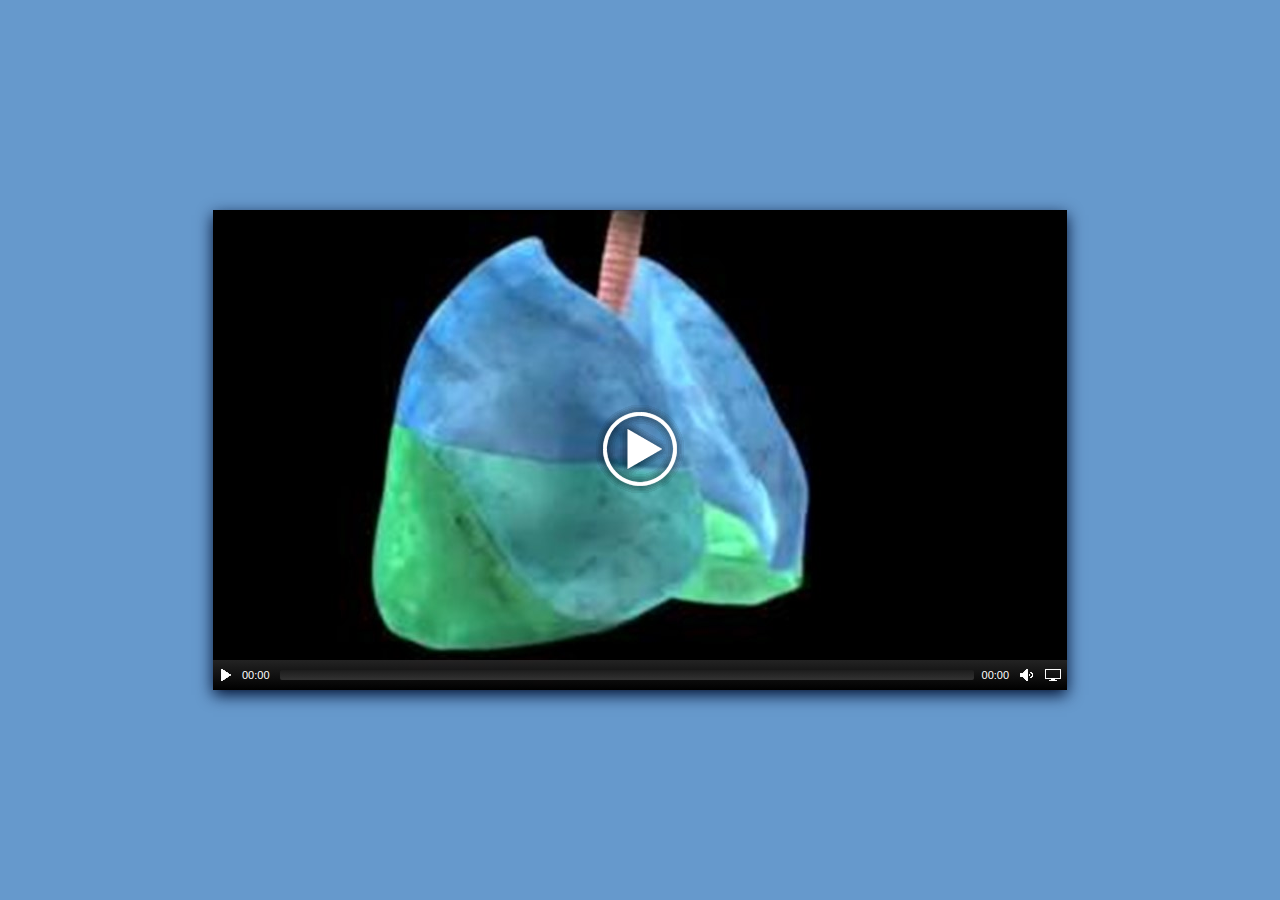
<file: www/html5video.html>
<!DOCTYPE html>
<!-- saved from url=(0014)about:internet -->
<html>
<head>
<meta http-equiv="content-type" content="text/html;charset=iso-8859-1" />
<meta http-equiv='X-UA-Compatible' content='IE=9' /> 
<title>HTML5 Video Player Theme 02 - pagination bullets</title>
<!-- ************************************Please copy the code from here ********************************* -->
<!-- jQuery (required) -->

<script type="text/javascript" language="javascript" src="template02/jquery-1.7.1.min.js"></script>
<script>window.jQuery || document.write('<script src="template02/jquery-1.7.1.min.js"><\/script>')</script>

<!-- MediaElementJS   -->

<script src="template02/mediaelement-2.7.0/build/mediaelement-and-player.js"></script>
<link rel="stylesheet" href="template02/mediaelement-2.7.0/build/mediaelementplayer.min.css" />
<link rel="stylesheet" href="template02/mediaelement-2.7.0/build/mejs-skins.css" />
<!-- carouFredSel   -->

<script src="template02/jquery.carouFredSel-5.1.0.js" type="text/javascript"></script>

<!-- template 02 page css   -->
<link rel="stylesheet" href="template02.css" />
<script type="text/javascript" language="javascript" src="template02/template02.js"></script>

<!-- ************************************to here and paste into your html head section ****************** -->
</head>
<body>

<!-- ************************************Please copy the code from here ********************************* -->
<div id="Wrapper">
  <div id="VideoWrapper"> </div>
  <div id="carousel"> <div class="empty" alt="motivasi1rev11"       rel="854x480xDefault"></div>
 
 </div>
  <div id="pager"> </div>
</div>
<!-- ************************************to here and paste into your html body section ****************** -->

<div id="tips"> <br/></div>
</body>
</html>
</file>
<file: www/template02/mediaelement-2.7.0/build/mejs-skins.css>
/* TED player */
.mejs-container.mejs-ted {

}
.mejs-ted .mejs-controls {
	background: #eee;
	height: 65px;
}

.mejs-ted .mejs-button,
.mejs-ted .mejs-time {
	position: absolute;
	background: #ddd;
}
.mejs-ted .mejs-controls .mejs-time-rail .mejs-time-total {
	background-color: none;
	background: url(controls-ted.png) repeat-x 0 -52px;
	height: 6px;
}
.mejs-ted .mejs-controls .mejs-time-rail .mejs-time-loaded {
	background-color: none;
	background: url(controls-ted.png) repeat-x 0 -52px;
	width: 0;
	height: 6px;
}
.mejs-ted .mejs-controls .mejs-time-rail .mejs-time-current {
	width: 0;
	height: 6px;
	background-color: none;
	background: url(controls-ted.png) repeat-x 0 -59px;
}
.mejs-ted .mejs-controls .mejs-time-rail .mejs-time-handle  {
	display: block;
	margin: 0;
	width: 14px;
	height: 21px;
	top: -7px;
	border: 0;
	background: url(controls-ted.png) no-repeat 0 0;	
}
.mejs-ted .mejs-controls .mejs-time-rail .mejs-time-float {	
	display: none;
}
.mejs-ted .mejs-controls .mejs-playpause-button  {
	top: 29px;
	left: 9px;
	width: 49px;
	height: 28px;
}
.mejs-ted .mejs-controls .mejs-playpause-button  button {
	width: 49px;
	height: 28px;
	background: url(controls-ted.png) no-repeat -50px -23px;
	margin: 0;
	padding: 0;
}
.mejs-ted .mejs-controls .mejs-pause button  {
	background-position: 0 -23px;
}

.mejs-ted .mejs-controls .mejs-fullscreen-button  {
	top: 34px;
	right: 9px;
	width: 17px;
	height: 15px;
	background : none;
}
.mejs-ted .mejs-controls .mejs-fullscreen-button  button {
	width: 19px;
	height: 17px;
	background: transparent url(controls-ted.png) no-repeat 0 -66px;
	margin: 0;
	padding: 0;
}
.mejs-ted .mejs-controls .mejs-unfullscreen  button {
	background: transparent url(controls-ted.png) no-repeat -21px -66px;
	margin: 0;
	padding: 0;
}
.mejs-ted .mejs-controls .mejs-volume-button  {
	top: 30px;
	right: 35px;
	width: 24px;
	height: 22px;
}
.mejs-ted .mejs-controls .mejs-mute button {
	background: url(controls-ted.png) no-repeat -15px 0;
	width: 24px;
	height: 22px;
	margin: 0;
	padding: 0;
}
.mejs-ted .mejs-controls .mejs-unmute button {
	background: url(controls-ted.png) no-repeat -40px 0;
	width: 24px;
	height: 22px;
	margin: 0;
	padding: 0;	
}
.mejs-ted  .mejs-controls .mejs-volume-button .mejs-volume-slider {
	background: #fff;
	border: solid 1px #aaa;
	border-width: 1px 1px 0 1px;
	width: 22px;
	height: 65px;
	top: -65px;
}
.mejs-ted  .mejs-controls .mejs-volume-button .mejs-volume-total {
	background: url(controls-ted.png) repeat-y -41px -66px;
	left: 8px;
	width: 6px;
	height: 50px;
}
.mejs-ted  .mejs-controls .mejs-volume-button .mejs-volume-current {
	left: 8px;
	width: 6px;	
	background: url(controls-ted.png) repeat-y -48px -66px;
	height: 50px;
}

.mejs-ted  .mejs-controls .mejs-volume-button .mejs-volume-handle {
	display: none;
}

.mejs-ted .mejs-controls .mejs-time span {
	color: #333;
}
.mejs-ted .mejs-controls .mejs-currenttime-container  {
	position: absolute;
	top: 32px;
	right: 100px;
	border: solid 1px #999;
	background: #fff;
	color: #333;
	padding-top: 2px;
	border-radius: 3px;
	color: #333;
}
.mejs-ted .mejs-controls .mejs-duration-container  {

	position: absolute;
	top: 32px;
	right: 65px;
	border: solid 1px #999;
	background: #fff;
	color: #333;
	padding-top: 2px;
	border-radius: 3px;
	color: #333;
}

.mejs-ted .mejs-controls .mejs-time  button{
	color: #333;
}
.mejs-ted .mejs-controls .mejs-captions-button {
	display: none;
}
/* END: TED player */


/* WMP player */
.mejs-container.mejs-wmp {

}
.mejs-wmp .mejs-controls {
	background: transparent url(controls-wmp-bg.png) center 16px no-repeat;
	height: 65px;
}

.mejs-wmp .mejs-button,
.mejs-wmp .mejs-time {
	position: absolute;
	background: transparent;
}
.mejs-wmp .mejs-controls .mejs-time-rail .mejs-time-total {
	background-color: transparent;
	border: solid 1px #ccc;
	height: 3px;
}
.mejs-wmp .mejs-controls .mejs-time-rail .mejs-time-loaded {
	background-color: rgba(255,255,255,0.3);
	width: 0;
	height: 3px;
}
.mejs-wmp .mejs-controls .mejs-time-rail .mejs-time-current {
	width: 0;
	height: 1px;
	background-color: #014CB6;
	border: solid 1px #7FC9FA;
	border-width: 1px 0;
	border-color: #7FC9FA #fff #619FF2 #fff;
}
.mejs-wmp .mejs-controls .mejs-time-rail .mejs-time-handle  {
	display: block;
	margin: 0;
	width: 16px;
	height: 9px;
	top: -3px;
	border: 0;
	background: url(controls-wmp.png) no-repeat 0 -80px;	
}
.mejs-wmp .mejs-controls .mejs-time-rail .mejs-time-float {	
	display: none;
}
.mejs-wmp .mejs-controls .mejs-playpause-button  {
	top: 10px;
	left: 50%;
	margin: 10px 0 0 -20px;	
	width: 40px;
	height: 40px;
	
}
.mejs-wmp .mejs-controls .mejs-playpause-button  button {
	width: 40px;
	height: 40px;
	background: url(controls-wmp.png) no-repeat 0 0;	
	margin: 0;
	padding: 0;
}
.mejs-wmp .mejs-controls .mejs-pause button  {
	background-position: 0 -40px;
}

.mejs-wmp .mejs-controls .mejs-currenttime-container  {
	position: absolute;
	top: 25px;
	left: 50%;
	margin-left: -93px;
}
.mejs-wmp .mejs-controls .mejs-duration-container  {
	position: absolute;
	top: 25px;
	left: 50%;
	margin-left: -58px;
}


.mejs-wmp .mejs-controls .mejs-volume-button  {
	top: 32px;
	right: 50%;
	margin-right: -55px;
	width: 20px;
	height: 15px;
}
.mejs-wmp .mejs-controls .mejs-volume-button button {
	margin: 0;
	padding: 0;
	background: url(controls-wmp.png) no-repeat -42px -17px;
	width: 20px;
	height: 15px;
}
.mejs-wmp .mejs-controls .mejs-unmute button {
	margin: 0;
	padding: 0;
	background: url(controls-wmp.png) no-repeat -42px 0;
	width: 20px;
	height: 15px;
}
.mejs-wmp .mejs-controls .mejs-volume-button .mejs-volume-slider {
	background: rgba(102,102,102,0.6);
}

.mejs-wmp .mejs-controls .mejs-fullscreen-button  {
	top: 32px;
	right: 50%;
	margin-right: -82px;
	width: 15px;
	height: 14px;
}
.mejs-wmp .mejs-controls .mejs-fullscreen-button  button {
	margin: 0;
	padding: 0;
	background: url(controls-wmp.png) no-repeat -63px 0;
	width: 15px;
	height: 14px;
}
.mejs-wmp .mejs-controls .mejs-captions-button {
	display: none;
}
/* END: WMP player */
</file>
<file: www/template02.css>
html, body {
	height: 100%;
	padding: 0;
	margin: 0;
}
body {
	background-color: #69c;
	position: relative;
}
#Wrapper {
	width: 854px;
	height: 480px;
	margin: -240px 0 0 -427px;
	position: absolute;
	left: 50%;
	top: 50%;
	box-shadow: 0 5px 15px #013;
	-moz-box-shadow: 0 5px 15px #013;
	-webkit-box-shadow: 0 5px 15px #013;
}
#VideoWrapper {
	width: 854px;
	height: 480px;
	background-color: #333;
}
#carousel {
	width: 854px;
	height: 480px;
	overflow: hidden;
}
#carousel img {
	display: block;
	float: left;
}
#pager {
	text-align: center;
	padding: 20px 0px 0 0;
}
#pager a {
	background-color: #356;
	display: inline-block;
	width: 15px;
	height: 15px;
	margin-right: 6px;
	border-radius: 10px;
	box-shadow: 0 1px 1px #cef;
	-moz-box-shadow: 0 1px 1px #cef;
	-webkit-box-shadow:0 1px 1px #cef;
}
#pager a.selected {
	background-color: #134;
}
#pager a span {
	display: none;
}
#thumbs {
	display: none;
	border: 1px solid rgba(0, 0, 0, 0.8);
	background-color: rgba(0, 0, 0, 0.5);
	width: 150px;
	height: 75px;
	padding: 10px;
	position: absolute;
	top: 240px;
	right: 10px;
}
#thumbs img {
	display: block;
	float: left;
}
#footer_msg {
	position: fixed;
	bottom: 0px;
	width: 100%;
	height: 40px;
	text-align: center;
	background: #333;
	z-index: 2;
	overflow: hidden;
}
#footer_msg h3 {
	color: #eee;
	font-size: 14px;
	padding: 0px 0px 24px 0px;
}
</file>
<file: www/template02/mediaelement-2.7.0/build/mediaelementplayer.min.css>
.mejs-container{position:relative;background:#000;font-family:Helvetica,Arial;text-align:left;vertical-align:top;}.me-plugin{position:absolute;}.mejs-embed,.mejs-embed body{width:100%;height:100%;margin:0;padding:0;background:#000;overflow:hidden;}.mejs-container-fullscreen{position:fixed;left:0;top:0;right:0;bottom:0;overflow:hidden;z-index:1000;}.mejs-container-fullscreen .mejs-mediaelement,.mejs-container-fullscreen video{width:100%;height:100%;}.mejs-background{position:absolute;top:0;left:0;}.mejs-mediaelement{position:absolute;top:0;left:0;width:100%;height:100%;}.mejs-poster{position:absolute;top:0;left:0;}.mejs-poster img{border:0;padding:0;border:0;display:block;}.mejs-overlay{position:absolute;top:0;left:0;}.mejs-overlay-play{cursor:pointer;}.mejs-overlay-button{position:absolute;top:50%;left:50%;width:100px;height:100px;margin:-50px 0 0 -50px;background:url(bigplay.png) no-repeat;}.mejs-overlay:hover .mejs-overlay-button{background-position:0 -100px;}.mejs-overlay-loading{position:absolute;top:50%;left:50%;width:80px;height:80px;margin:-40px 0 0 -40px;background:#333;background:url(background.png);background:rgba(0,0,0,0.9);background:-webkit-gradient(linear,0% 0,0% 100%,from(rgba(50,50,50,0.9)),to(rgba(0,0,0,0.9)));background:-webkit-linear-gradient(top,rgba(50,50,50,0.9),rgba(0,0,0,0.9));background:-moz-linear-gradient(top,rgba(50,50,50,0.9),rgba(0,0,0,0.9));background:-o-linear-gradient(top,rgba(50,50,50,0.9),rgba(0,0,0,0.9));background:-ms-linear-gradient(top,rgba(50,50,50,0.9),rgba(0,0,0,0.9));background:linear-gradient(rgba(50,50,50,0.9),rgba(0,0,0,0.9));}.mejs-overlay-loading span{display:block;width:80px;height:80px;background:transparent url(loading.gif) 50% 50% no-repeat;}.mejs-container .mejs-controls{position:absolute;background:none;list-style-type:none;margin:0;padding:0;bottom:0;left:0;background:url(background.png);background:rgba(0,0,0,0.7);background:-webkit-gradient(linear,0% 0,0% 100%,from(rgba(50,50,50,0.7)),to(rgba(0,0,0,0.7)));background:-webkit-linear-gradient(top,rgba(50,50,50,0.7),rgba(0,0,0,0.7));background:-moz-linear-gradient(top,rgba(50,50,50,0.7),rgba(0,0,0,0.7));background:-o-linear-gradient(top,rgba(50,50,50,0.7),rgba(0,0,0,0.7));background:-ms-linear-gradient(top,rgba(50,50,50,0.7),rgba(0,0,0,0.7));background:linear-gradient(rgba(50,50,50,0.7),rgba(0,0,0,0.7));height:30px;width:100%;}.mejs-container .mejs-controls div{list-style-type:none;background-image:none;display:block;float:left;margin:0;padding:0;width:26px;height:26px;font-size:11px;line-height:11px;background:0;font-family:Helvetica,Arial;border:0;}.mejs-controls .mejs-button button{cursor:pointer;display:block;font-size:0;line-height:0;text-decoration:none;margin:7px 5px;padding:0;position:absolute;height:16px;width:16px;border:0;background:transparent url(controls.png) no-repeat;}.mejs-controls .mejs-button button:focus{outline:solid 1px yellow;}.mejs-container .mejs-controls .mejs-time{color:#fff;display:block;height:17px;width:auto;padding:8px 3px 0 3px;overflow:hidden;text-align:center;padding:auto 4px;}.mejs-container .mejs-controls .mejs-time span{font-size:11px;color:#fff;line-height:12px;display:block;float:left;margin:1px 2px 0 0;width:auto;}.mejs-controls .mejs-play button{background-position:0 0;}.mejs-controls .mejs-pause button{background-position:0 -16px;}.mejs-controls .mejs-stop button{background-position:-112px 0;}.mejs-controls div.mejs-time-rail{width:200px;padding-top:5px;}.mejs-controls .mejs-time-rail span{display:block;position:absolute;width:180px;height:10px;-webkit-border-radius:2px;-moz-border-radius:2px;border-radius:2px;cursor:pointer;}.mejs-controls .mejs-time-rail .mejs-time-total{margin:5px;background:#333;background:rgba(50,50,50,0.8);background:-webkit-gradient(linear,0% 0,0% 100%,from(rgba(30,30,30,0.8)),to(rgba(60,60,60,0.8)));background:-webkit-linear-gradient(top,rgba(30,30,30,0.8),rgba(60,60,60,0.8));background:-moz-linear-gradient(top,rgba(30,30,30,0.8),rgba(60,60,60,0.8));background:-o-linear-gradient(top,rgba(30,30,30,0.8),rgba(60,60,60,0.8));background:-ms-linear-gradient(top,rgba(30,30,30,0.8),rgba(60,60,60,0.8));background:linear-gradient(rgba(30,30,30,0.8),rgba(60,60,60,0.8));}.mejs-controls .mejs-time-rail .mejs-time-loaded{background:#3caac8;background:rgba(60,170,200,0.8);background:-webkit-gradient(linear,0% 0,0% 100%,from(rgba(44,124,145,0.8)),to(rgba(78,183,212,0.8)));background:-webkit-linear-gradient(top,rgba(44,124,145,0.8),rgba(78,183,212,0.8));background:-moz-linear-gradient(top,rgba(44,124,145,0.8),rgba(78,183,212,0.8));background:-o-linear-gradient(top,rgba(44,124,145,0.8),rgba(78,183,212,0.8));background:-ms-linear-gradient(top,rgba(44,124,145,0.8),rgba(78,183,212,0.8));background:linear-gradient(rgba(44,124,145,0.8),rgba(78,183,212,0.8));width:0;}.mejs-controls .mejs-time-rail .mejs-time-current{width:0;background:#fff;background:rgba(255,255,255,0.8);background:-webkit-gradient(linear,0% 0,0% 100%,from(rgba(255,255,255,0.9)),to(rgba(200,200,200,0.8)));background:-webkit-linear-gradient(top,rgba(255,255,255,0.9),rgba(200,200,200,0.8));background:-moz-linear-gradient(top,rgba(255,255,255,0.9),rgba(200,200,200,0.8));background:-o-linear-gradient(top,rgba(255,255,255,0.9),rgba(200,200,200,0.8));background:-ms-linear-gradient(top,rgba(255,255,255,0.9),rgba(200,200,200,0.8));background:linear-gradient(rgba(255,255,255,0.9),rgba(200,200,200,0.8));}.mejs-controls .mejs-time-rail .mejs-time-handle{display:none;position:absolute;margin:0;width:10px;background:#fff;-webkit-border-radius:5px;-moz-border-radius:5px;border-radius:5px;cursor:pointer;border:solid 2px #333;top:-2px;text-align:center;}.mejs-controls .mejs-time-rail .mejs-time-float{position:absolute;display:none;background:#eee;width:36px;height:17px;border:solid 1px #333;top:-26px;margin-left:-18px;text-align:center;color:#111;}.mejs-controls .mejs-time-rail .mejs-time-float-current{margin:2px;width:30px;display:block;text-align:center;left:0;}.mejs-controls .mejs-time-rail .mejs-time-float-corner{position:absolute;display:block;width:0;height:0;line-height:0;border:solid 5px #eee;border-color:#eee transparent transparent transparent;-webkit-border-radius:0;-moz-border-radius:0;border-radius:0;top:15px;left:13px;}.mejs-controls .mejs-fullscreen-button button{background-position:-32px 0;}.mejs-controls .mejs-unfullscreen button{background-position:-32px -16px;}.mejs-controls .mejs-mute button{background-position:-16px -16px;}.mejs-controls .mejs-unmute button{background-position:-16px 0;}.mejs-controls .mejs-volume-button{position:relative;}.mejs-controls .mejs-volume-button .mejs-volume-slider{display:none;height:115px;width:25px;background:url(background.png);background:rgba(50,50,50,0.7);-webkit-border-radius:0;-moz-border-radius:0;border-radius:0;top:-115px;left:0;z-index:1;position:absolute;margin:0;}.mejs-controls .mejs-volume-button:hover{-webkit-border-radius:0 0 4px 4px;-moz-border-radius:0 0 4px 4px;border-radius:0 0 4px 4px;}.mejs-controls .mejs-volume-button .mejs-volume-slider .mejs-volume-total{position:absolute;left:11px;top:8px;width:2px;height:100px;background:#ddd;background:rgba(255,255,255,0.5);margin:0;}.mejs-controls .mejs-volume-button .mejs-volume-slider .mejs-volume-current{position:absolute;left:11px;top:8px;width:2px;height:100px;background:#ddd;background:rgba(255,255,255,0.9);margin:0;}.mejs-controls .mejs-volume-button .mejs-volume-slider .mejs-volume-handle{position:absolute;left:4px;top:-3px;width:16px;height:6px;background:#ddd;background:rgba(255,255,255,0.9);cursor:N-resize;-webkit-border-radius:1px;-moz-border-radius:1px;border-radius:1px;margin:0;}.mejs-controls div.mejs-horizontal-volume-slider{height:26px;width:60px;position:relative;}.mejs-controls .mejs-horizontal-volume-slider .mejs-horizontal-volume-total{position:absolute;left:0;top:11px;width:50px;height:8px;margin:0;padding:0;font-size:1px;-webkit-border-radius:2px;-moz-border-radius:2px;border-radius:2px;background:#333;background:rgba(50,50,50,0.8);background:-webkit-gradient(linear,0% 0,0% 100%,from(rgba(30,30,30,0.8)),to(rgba(60,60,60,0.8)));background:-webkit-linear-gradient(top,rgba(30,30,30,0.8),rgba(60,60,60,0.8));background:-moz-linear-gradient(top,rgba(30,30,30,0.8),rgba(60,60,60,0.8));background:-o-linear-gradient(top,rgba(30,30,30,0.8),rgba(60,60,60,0.8));background:-ms-linear-gradient(top,rgba(30,30,30,0.8),rgba(60,60,60,0.8));background:linear-gradient(rgba(30,30,30,0.8),rgba(60,60,60,0.8));}.mejs-controls .mejs-horizontal-volume-slider .mejs-horizontal-volume-current{position:absolute;left:0;top:11px;width:50px;height:8px;margin:0;padding:0;font-size:1px;-webkit-border-radius:2px;-moz-border-radius:2px;border-radius:2px;background:#fff;background:rgba(255,255,255,0.8);background:-webkit-gradient(linear,0% 0,0% 100%,from(rgba(255,255,255,0.9)),to(rgba(200,200,200,0.8)));background:-webkit-linear-gradient(top,rgba(255,255,255,0.9),rgba(200,200,200,0.8));background:-moz-linear-gradient(top,rgba(255,255,255,0.9),rgba(200,200,200,0.8));background:-o-linear-gradient(top,rgba(255,255,255,0.9),rgba(200,200,200,0.8));background:-ms-linear-gradient(top,rgba(255,255,255,0.9),rgba(200,200,200,0.8));background:linear-gradient(rgba(255,255,255,0.9),rgba(200,200,200,0.8));}.mejs-controls .mejs-horizontal-volume-slider .mejs-horizontal-volume-handle{display:none;}.mejs-controls .mejs-captions-button{position:relative;}.mejs-controls .mejs-captions-button button{background-position:-48px 0;}.mejs-controls .mejs-captions-button .mejs-captions-selector{visibility:hidden;position:absolute;bottom:26px;right:-10px;width:130px;height:100px;background:url(background.png);background:rgba(50,50,50,0.7);border:solid 1px transparent;padding:10px;overflow:hidden;-webkit-border-radius:0;-moz-border-radius:0;border-radius:0;}.mejs-controls .mejs-captions-button .mejs-captions-selector ul{margin:0;padding:0;display:block;list-style-type:none!important;overflow:hidden;}.mejs-controls .mejs-captions-button .mejs-captions-selector ul li{margin:0 0 6px 0;padding:0;list-style-type:none!important;display:block;color:#fff;overflow:hidden;}.mejs-controls .mejs-captions-button .mejs-captions-selector ul li input{clear:both;float:left;margin:3px 3px 0 5px;}.mejs-controls .mejs-captions-button .mejs-captions-selector ul li label{width:100px;float:left;padding:4px 0 0 0;line-height:15px;font-family:helvetica,arial;font-size:10px;}.mejs-controls .mejs-captions-button .mejs-captions-translations{font-size:10px;margin:0 0 5px 0;}.mejs-chapters{position:absolute;top:0;left:0;-xborder-right:solid 1px #fff;width:10000px;}.mejs-chapters .mejs-chapter{position:absolute;float:left;background:#222;background:rgba(0,0,0,0.7);background:-webkit-gradient(linear,0% 0,0% 100%,from(rgba(50,50,50,0.7)),to(rgba(0,0,0,0.7)));background:-webkit-linear-gradient(top,rgba(50,50,50,0.7),rgba(0,0,0,0.7));background:-moz-linear-gradient(top,rgba(50,50,50,0.7),rgba(0,0,0,0.7));background:-o-linear-gradient(top,rgba(50,50,50,0.7),rgba(0,0,0,0.7));background:-ms-linear-gradient(top,rgba(50,50,50,0.7),rgba(0,0,0,0.7));background:linear-gradient(rgba(50,50,50,0.7),rgba(0,0,0,0.7));filter:progid:DXImageTransform.Microsoft.Gradient(GradientType=0,startColorstr=#323232,endColorstr=#000000);overflow:hidden;border:0;}.mejs-chapters .mejs-chapter .mejs-chapter-block{font-size:11px;color:#fff;padding:5px;display:block;border-right:solid 1px #333;border-bottom:solid 1px #333;cursor:pointer;}.mejs-chapters .mejs-chapter .mejs-chapter-block-last{border-right:none;}.mejs-chapters .mejs-chapter .mejs-chapter-block:hover{background:#666;background:rgba(102,102,102,0.7);background:-webkit-gradient(linear,0% 0,0% 100%,from(rgba(102,102,102,0.7)),to(rgba(50,50,50,0.6)));background:-webkit-linear-gradient(top,rgba(102,102,102,0.7),rgba(50,50,50,0.6));background:-moz-linear-gradient(top,rgba(102,102,102,0.7),rgba(50,50,50,0.6));background:-o-linear-gradient(top,rgba(102,102,102,0.7),rgba(50,50,50,0.6));background:-ms-linear-gradient(top,rgba(102,102,102,0.7),rgba(50,50,50,0.6));background:linear-gradient(rgba(102,102,102,0.7),rgba(50,50,50,0.6));filter:progid:DXImageTransform.Microsoft.Gradient(GradientType=0,startColorstr=#666666,endColorstr=#323232);}.mejs-chapters .mejs-chapter .mejs-chapter-block .ch-title{font-size:12px;font-weight:bold;display:block;white-space:nowrap;text-overflow:ellipsis;margin:0 0 3px 0;line-height:12px;}.mejs-chapters .mejs-chapter .mejs-chapter-block .ch-timespan{font-size:12px;line-height:12px;margin:3px 0 4px 0;display:block;white-space:nowrap;text-overflow:ellipsis;}.mejs-captions-layer{position:absolute;bottom:0;left:0;text-align:center;line-height:22px;font-size:12px;color:#fff;}.mejs-captions-layer a{color:#fff;text-decoration:underline;}.mejs-captions-layer[lang=ar]{font-size:20px;font-weight:normal;}.mejs-captions-position{position:absolute;width:100%;bottom:15px;left:0;}.mejs-captions-position-hover{bottom:45px;}.mejs-captions-text{padding:3px 5px;background:url(background.png);background:rgba(20,20,20,0.8);}.mejs-clear{clear:both;}.me-cannotplay a{color:#fff;font-weight:bold;}.me-cannotplay span{padding:15px;display:block;}.mejs-controls .mejs-loop-off button{background-position:-64px -16px;}.mejs-controls .mejs-loop-on button{background-position:-64px 0;}.mejs-controls .mejs-backlight-off button{background-position:-80px -16px;}.mejs-controls .mejs-backlight-on button{background-position:-80px 0;}.mejs-controls .mejs-picturecontrols-button{background-position:-96px 0;}.mejs-contextmenu{position:absolute;width:150px;padding:10px;border-radius:4px;top:0;left:0;background:#fff;border:solid 1px #999;z-index:1001;}.mejs-contextmenu .mejs-contextmenu-separator{height:1px;font-size:0;margin:5px 6px;background:#333;}.mejs-contextmenu .mejs-contextmenu-item{font-family:Helvetica,Arial;font-size:12px;padding:4px 6px;cursor:pointer;color:#333;}.mejs-contextmenu .mejs-contextmenu-item:hover{background:#2C7C91;color:#fff;}.mejs-controls .mejs-sourcechooser-button{position:relative;}.mejs-controls .mejs-sourcechooser-button button{background-position:-128px 0;}.mejs-controls .mejs-sourcechooser-button .mejs-sourcechooser-selector{visibility:hidden;position:absolute;bottom:26px;right:-10px;width:130px;height:100px;background:url(background.png);background:rgba(50,50,50,0.7);border:solid 1px transparent;padding:10px;overflow:hidden;-webkit-border-radius:0;-moz-border-radius:0;border-radius:0;}.mejs-controls .mejs-sourcechooser-button .mejs-sourcechooser-selector ul{margin:0;padding:0;display:block;list-style-type:none!important;overflow:hidden;}.mejs-controls .mejs-sourcechooser-button .mejs-sourcechooser-selector ul li{margin:0 0 6px 0;padding:0;list-style-type:none!important;display:block;color:#fff;overflow:hidden;}.mejs-controls .mejs-sourcechooser-button .mejs-sourcechooser-selector ul li input{clear:both;float:left;margin:3px 3px 0 5px;}.mejs-controls .mejs-sourcechooser-button .mejs-sourcechooser-selector ul li label{width:100px;float:left;padding:4px 0 0 0;line-height:15px;font-family:helvetica,arial;font-size:10px;}
</file>
